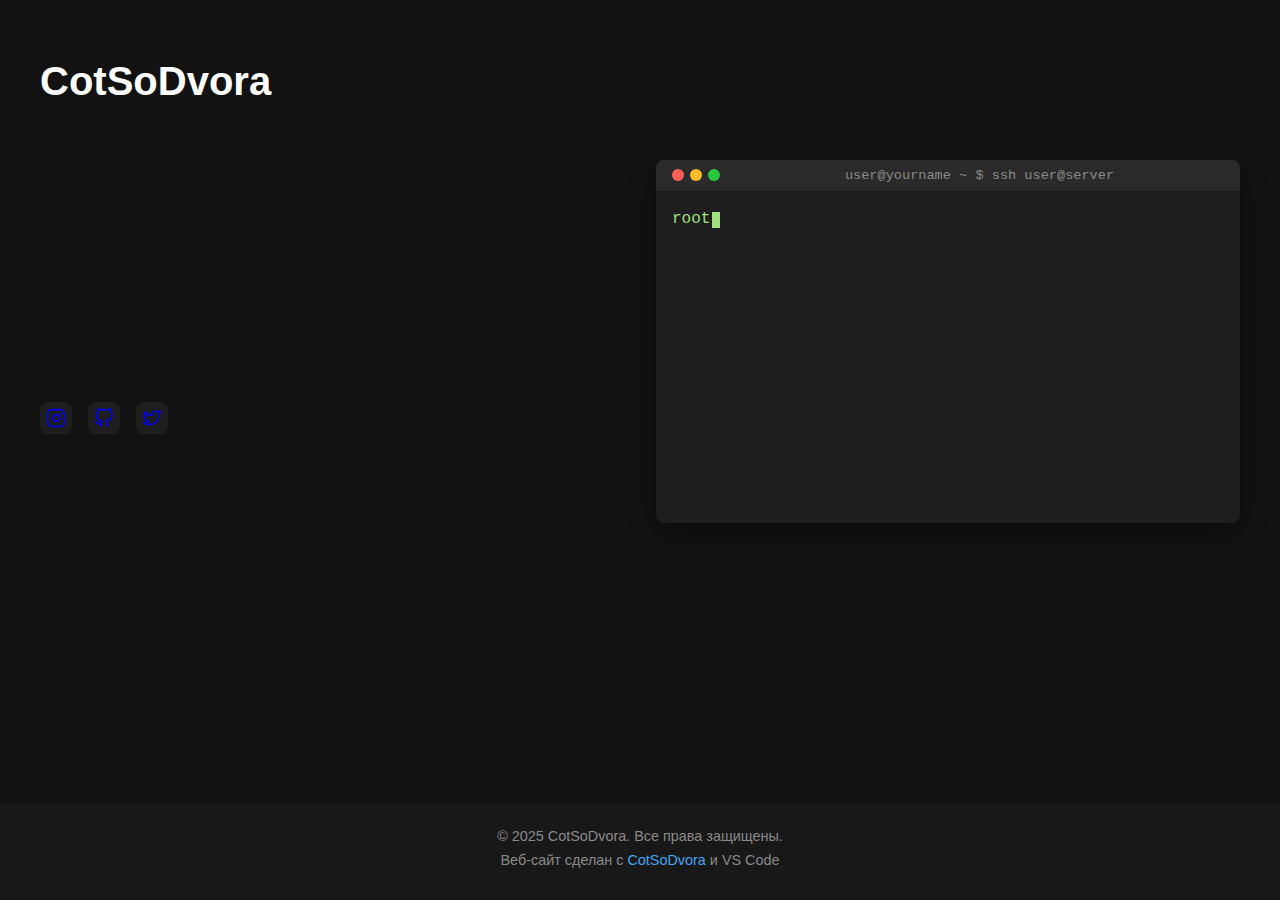
<file: index.html>
<!DOCTYPE html>
<html lang="en">
<head>
    <meta charset="UTF-8">
    <meta name="viewport" content="width=device-width, initial-scale=1.0">
    <title>CotSoDvora</title>
    <style>
        :root {
            --bg-color: #121212;
            --text-color: #ffffff;
            --accent-color: #42a5f5;
            --secondary-bg: #1e1e1e;
        }
        
        body {
            background-color: var(--bg-color);
            color: var(--text-color);
            font-family: 'Segoe UI', Tahoma, Geneva, Verdana, sans-serif;
            margin: 0;
            padding: 0;
            display: flex;
            flex-direction: column;
            min-height: 100vh;
        }
        
        .container {
            max-width: 1200px;
            margin: 0 auto;
            padding: 2rem;
            display: flex;
            flex-direction: column;
            flex: 1;
        }
        
        header {
            margin-bottom: 3rem;
        }
        
        h1 {
            font-size: 2.5rem;
            margin-bottom: 0.5rem;
        }
        
        .content {
            display: grid;
            grid-template-columns: 1fr;
            gap: 2rem;
        }
        
        @media (min-width: 768px) {
            .content {
                grid-template-columns: 1fr 1fr;
            }
        }
        
        .bio {
            line-height: 1.6;
        }
        
        .terminal-container {
            background-color: var(--secondary-bg);
            border-radius: 8px;
            overflow: hidden;
            box-shadow: 0 10px 30px rgba(0, 0, 0, 0.3);
        }
        
        .terminal-header {
            background-color: #2a2a2a;
            padding: 8px 16px;
            display: flex;
            align-items: center;
        }
        
        .terminal-buttons {
            display: flex;
            gap: 6px;
            margin-right: 15px;
        }
        
        .terminal-button {
            width: 12px;
            height: 12px;
            border-radius: 50%;
        }
        
        .terminal-button.red {
            background-color: #ff5f56;
        }
        
        .terminal-button.yellow {
            background-color: #ffbd2e;
        }
        
        .terminal-button.green {
            background-color: #27c93f;
        }
        
        .terminal-title {
            flex-grow: 1;
            color: #8a8a8a;
            font-size: 0.85rem;
            font-family: 'Courier New', monospace;
            text-align: center;
        }
        
        .terminal-content {
            padding: 16px;
            font-family: 'Courier New', monospace;
            min-height: 300px;
            line-height: 1.5;
            color: #a0e080;
        }
        
        .terminal-cursor {
            display: inline-block;
            width: 8px;
            height: 16px;
            background-color: #a0e080;
            animation: blink 1s step-end infinite;
            vertical-align: text-bottom;
            margin-left: 2px;
        }
        
        .command {
            color: #a0e080;
            margin: 0;
        }
        
        .output {
            color: #a0e080;
            margin: 0 0 10px 0;
        }
        
        @keyframes blink {
            0%, 100% { opacity: 1; }
            50% { opacity: 0; }
        }
        
        /* Fade-in animation for content */
        @keyframes fadeIn {
            from { opacity: 0; transform: translateY(10px); }
            to { opacity: 1; transform: translateY(0); }
        }
        
        .fade-in {
            animation: fadeIn 0.3s ease-out forwards;
        }
        
        .social-links {
            display: flex;
            gap: 1rem;
            margin-top: 2rem;
        }
        
        .social-icon {
            width: 32px;
            height: 32px;
            border-radius: 8px;
            background-color: var(--secondary-bg);
            display: flex;
            align-items: center;
            justify-content: center;
            transition: transform 0.2s, background-color 0.2s;
        }
        
        .social-icon:hover {
            transform: scale(1.1);
            background-color: #2a2a2a;
        }
        
        footer {
            text-align: center;
            padding: 1.5rem;
            font-size: 0.9rem;
            color: #8a8a8a;
            background-color: rgba(30, 30, 30, 0.5);
            margin-top: 2rem;
        }
        
        .footer-text {
            margin-bottom: 0.5rem;
        }
        
        .highlight {
            color: var(--accent-color);
        }
        
        .project-section {
            margin-top: 1rem;
        }
        
        .project-title {
            font-size: 1.2rem;
            color: var(--accent-color);
            margin-bottom: 0.5rem;
        }
    </style>
</head>
<body>
    <div class="container">
        <header>
            <h1>CotSoDvora</h1>
        </header>
        
        <div class="content">
            <div class="bio">
                <p>Я простой парень из Украины, увлекаюсь различными вещами, такими как программирование, игры и новые технологии. Мне нравится изучать все новое и интересное.</p>
                
                <div class="project-section">
                    <p class="project-title">CotRP</p>
                    <p>У меня есть проект — CotRP, где ты можешь найти ресурспаки для майнкрафта!</p>
                </div>
                
                <div class="social-links">
                    <a href="#" class="social-icon">
                        <svg xmlns="http://www.w3.org/2000/svg" width="20" height="20" viewBox="0 0 24 24" fill="none" stroke="currentColor" stroke-width="2" stroke-linecap="round" stroke-linejoin="round">
                            <rect x="2" y="2" width="20" height="20" rx="5" ry="5"></rect>
                            <path d="M16 11.37A4 4 0 1 1 12.63 8 4 4 0 0 1 16 11.37z"></path>
                            <line x1="17.5" y1="6.5" x2="17.51" y2="6.5"></line>
                        </svg>
                    </a>
                    <a href="#" class="social-icon">
                        <svg xmlns="http://www.w3.org/2000/svg" width="20" height="20" viewBox="0 0 24 24" fill="none" stroke="currentColor" stroke-width="2" stroke-linecap="round" stroke-linejoin="round">
                            <path d="M9 19c-5 1.5-5-2.5-7-3m14 6v-3.87a3.37 3.37 0 0 0-.94-2.61c3.14-.35 6.44-1.54 6.44-7A5.44 5.44 0 0 0 20 4.77 5.07 5.07 0 0 0 19.91 1S18.73.65 16 2.48a13.38 13.38 0 0 0-7 0C6.27.65 5.09 1 5.09 1A5.07 5.07 0 0 0 5 4.77a5.44 5.44 0 0 0-1.5 3.78c0 5.42 3.3 6.61 6.44 7A3.37 3.37 0 0 0 9 18.13V22"></path>
                        </svg>
                    </a>
                    <a href="#" class="social-icon">
                        <svg xmlns="http://www.w3.org/2000/svg" width="20" height="20" viewBox="0 0 24 24" fill="none" stroke="currentColor" stroke-width="2" stroke-linecap="round" stroke-linejoin="round">
                            <path d="M22 4.01c-1 .49-1.98.689-3 .99-1.121-1.265-2.783-1.335-4.38-.737S11.977 6.323 12 8v1c-3.245.083-6.135-1.395-8-4 0 0-4.182 7.433 4 11-1.872 1.247-3.739 2.088-6 2 3.308 1.803 6.913 2.423 10.034 1.517 3.58-1.04 6.522-3.723 7.651-7.742a13.84 13.84 0 0 0 .497-3.753C20.18 7.773 21.692 5.25 22 4.009z"></path>
                        </svg>
                    </a>
                </div>
            </div>
            
            <div class="terminal-container">
                <div class="terminal-header">
                    <div class="terminal-buttons">
                        <div class="terminal-button red"></div>
                        <div class="terminal-button yellow"></div>
                        <div class="terminal-button green"></div>
                    </div>
                    <div class="terminal-title">user@yourname ~ $ ssh user@server</div>
                </div>
                <div class="terminal-content" id="terminal">
                    <div class="cursor-container">
                        <span id="cursor" class="terminal-cursor"></span>
                    </div>
                </div>
            </div>
        </div>
    </div>
    
    <footer>
        <div class="footer-text">© 2025 CotSoDvora. Все права защищены.</div>
        <div class="footer-text">Веб-сайт сделан с <span class="highlight">CotSoDvora</span> и VS Code</div>
    </footer>

    <script>
        document.addEventListener('DOMContentLoaded', () => {
            const terminal = document.getElementById('terminal');
            const cursor = document.getElementById('cursor');
            
            // Terminal commands and responses
            const conversation = [
                { type: 'command', text: 'root@cotsodvora:~$ whoami' },
                { type: 'output', text: 'CotSoDvora - Full Stack Developer' },
                { type: 'command', text: 'root@cotsodvora:~$ ls skills/' },
                { type: 'output', text: 'javascript.js python.py react.jsx vue.vue node.js' },
                { type: 'command', text: 'root@cotsodvora:~$ I love cat)' },
                { type: 'output', text: 'Email: root@cotsodvora.xyz' },
                { type: 'output', text: 'Location: Minecraft' },
                { type: 'command', text: 'root@cotsodvora:~$' }
            ];
            
            // Initial delay before starting animation
            setTimeout(() => {
                typeConversation(conversation, 0);
            }, 500);
            
            // Function to type out the entire conversation
            function typeConversation(conversation, index) {
                if (index >= conversation.length) return;
                
                const item = conversation[index];
                const element = document.createElement('p');
                element.className = item.type;
                terminal.appendChild(element);
                
                // Move cursor to the new element
                if (cursor.parentNode) {
                    terminal.removeChild(cursor.parentNode);
                }
                element.appendChild(cursor);
                
                // Type the text character by character
                typeText(element, item.text, 0, () => {
                    // When typing is complete, move to the next item
                    let delay = item.type === 'command' ? 300 : 500;
                    setTimeout(() => {
                        typeConversation(conversation, index + 1);
                    }, delay);
                });
            }
            
            // Function to type text with a typewriter effect
            function typeText(element, text, index, callback) {
                if (index >= text.length) {
                    callback();
                    return;
                }
                
                const currentText = text.substring(0, index + 1);
                element.innerHTML = currentText;
                element.appendChild(cursor);
                
                // Random typing speed for more realistic effect
                const randomSpeed = Math.floor(Math.random() * 40) + 30;
                
                setTimeout(() => {
                    typeText(element, text, index + 1, callback);
                }, randomSpeed);
            }
            
            // Add fade-in animation to bio sections
            const bioSections = document.querySelectorAll('.bio p, .project-section');
            bioSections.forEach((section, index) => {
                section.style.opacity = '0';
                setTimeout(() => {
                    section.classList.add('fade-in');
                }, 300 + (index * 200));
            });
        });
    </script>
</body>
</html>
</file>
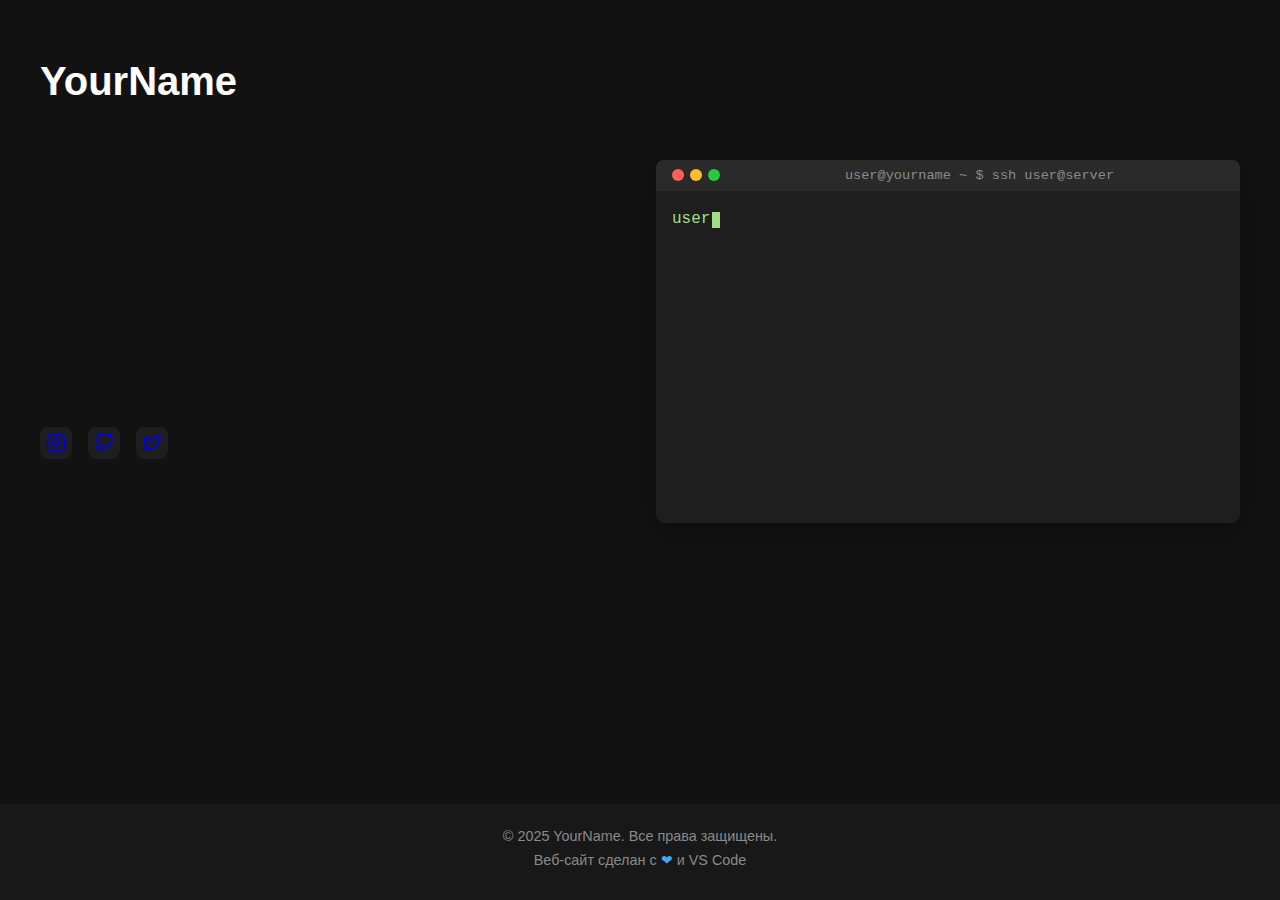
<file: asdasdasd.html>
<!DOCTYPE html>
<html lang="en">
<head>
    <meta charset="UTF-8">
    <meta name="viewport" content="width=device-width, initial-scale=1.0">
    <title>Your Personal Website</title>
    <style>
        :root {
            --bg-color: #121212;
            --text-color: #ffffff;
            --accent-color: #42a5f5;
            --secondary-bg: #1e1e1e;
        }
        
        body {
            background-color: var(--bg-color);
            color: var(--text-color);
            font-family: 'Segoe UI', Tahoma, Geneva, Verdana, sans-serif;
            margin: 0;
            padding: 0;
            display: flex;
            flex-direction: column;
            min-height: 100vh;
        }
        
        .container {
            max-width: 1200px;
            margin: 0 auto;
            padding: 2rem;
            display: flex;
            flex-direction: column;
            flex: 1;
        }
        
        header {
            margin-bottom: 3rem;
        }
        
        h1 {
            font-size: 2.5rem;
            margin-bottom: 0.5rem;
        }
        
        .content {
            display: grid;
            grid-template-columns: 1fr;
            gap: 2rem;
        }
        
        @media (min-width: 768px) {
            .content {
                grid-template-columns: 1fr 1fr;
            }
        }
        
        .bio {
            line-height: 1.6;
        }
        
        .terminal-container {
            background-color: var(--secondary-bg);
            border-radius: 8px;
            overflow: hidden;
            box-shadow: 0 10px 30px rgba(0, 0, 0, 0.3);
        }
        
        .terminal-header {
            background-color: #2a2a2a;
            padding: 8px 16px;
            display: flex;
            align-items: center;
        }
        
        .terminal-buttons {
            display: flex;
            gap: 6px;
            margin-right: 15px;
        }
        
        .terminal-button {
            width: 12px;
            height: 12px;
            border-radius: 50%;
        }
        
        .terminal-button.red {
            background-color: #ff5f56;
        }
        
        .terminal-button.yellow {
            background-color: #ffbd2e;
        }
        
        .terminal-button.green {
            background-color: #27c93f;
        }
        
        .terminal-title {
            flex-grow: 1;
            color: #8a8a8a;
            font-size: 0.85rem;
            font-family: 'Courier New', monospace;
            text-align: center;
        }
        
        .terminal-content {
            padding: 16px;
            font-family: 'Courier New', monospace;
            min-height: 300px;
            line-height: 1.5;
            color: #a0e080;
        }
        
        .terminal-cursor {
            display: inline-block;
            width: 8px;
            height: 16px;
            background-color: #a0e080;
            animation: blink 1s step-end infinite;
            vertical-align: text-bottom;
            margin-left: 2px;
        }
        
        .command {
            color: #a0e080;
            margin: 0;
        }
        
        .output {
            color: #a0e080;
            margin: 0 0 10px 0;
        }
        
        @keyframes blink {
            0%, 100% { opacity: 1; }
            50% { opacity: 0; }
        }
        
        /* Fade-in animation for content */
        @keyframes fadeIn {
            from { opacity: 0; transform: translateY(10px); }
            to { opacity: 1; transform: translateY(0); }
        }
        
        .fade-in {
            animation: fadeIn 0.3s ease-out forwards;
        }
        
        .social-links {
            display: flex;
            gap: 1rem;
            margin-top: 2rem;
        }
        
        .social-icon {
            width: 32px;
            height: 32px;
            border-radius: 8px;
            background-color: var(--secondary-bg);
            display: flex;
            align-items: center;
            justify-content: center;
            transition: transform 0.2s, background-color 0.2s;
        }
        
        .social-icon:hover {
            transform: scale(1.1);
            background-color: #2a2a2a;
        }
        
        footer {
            text-align: center;
            padding: 1.5rem;
            font-size: 0.9rem;
            color: #8a8a8a;
            background-color: rgba(30, 30, 30, 0.5);
            margin-top: 2rem;
        }
        
        .footer-text {
            margin-bottom: 0.5rem;
        }
        
        .highlight {
            color: var(--accent-color);
        }
        
        .project-section {
            margin-top: 1rem;
        }
        
        .project-title {
            font-size: 1.2rem;
            color: var(--accent-color);
            margin-bottom: 0.5rem;
        }
    </style>
</head>
<body>
    <div class="container">
        <header>
            <h1>YourName</h1>
        </header>
        
        <div class="content">
            <div class="bio">
                <p>Я простой парень из России, увлекаюсь различными вещами, такими как программирование, игры и новые технологии. Мне нравится изучать все новое и интересное.</p>
                
                <div class="project-section">
                    <p class="project-title">CodeWave</p>
                    <p>У меня есть проект — CodeWave, универсальный инструмент для веб-разработчиков. Этот инструмент поможет вам улучшить взаимодействие с пользователями и автоматизировать различные процессы.</p>
                </div>
                
                <div class="social-links">
                    <a href="#" class="social-icon">
                        <svg xmlns="http://www.w3.org/2000/svg" width="20" height="20" viewBox="0 0 24 24" fill="none" stroke="currentColor" stroke-width="2" stroke-linecap="round" stroke-linejoin="round">
                            <rect x="2" y="2" width="20" height="20" rx="5" ry="5"></rect>
                            <path d="M16 11.37A4 4 0 1 1 12.63 8 4 4 0 0 1 16 11.37z"></path>
                            <line x1="17.5" y1="6.5" x2="17.51" y2="6.5"></line>
                        </svg>
                    </a>
                    <a href="#" class="social-icon">
                        <svg xmlns="http://www.w3.org/2000/svg" width="20" height="20" viewBox="0 0 24 24" fill="none" stroke="currentColor" stroke-width="2" stroke-linecap="round" stroke-linejoin="round">
                            <path d="M9 19c-5 1.5-5-2.5-7-3m14 6v-3.87a3.37 3.37 0 0 0-.94-2.61c3.14-.35 6.44-1.54 6.44-7A5.44 5.44 0 0 0 20 4.77 5.07 5.07 0 0 0 19.91 1S18.73.65 16 2.48a13.38 13.38 0 0 0-7 0C6.27.65 5.09 1 5.09 1A5.07 5.07 0 0 0 5 4.77a5.44 5.44 0 0 0-1.5 3.78c0 5.42 3.3 6.61 6.44 7A3.37 3.37 0 0 0 9 18.13V22"></path>
                        </svg>
                    </a>
                    <a href="#" class="social-icon">
                        <svg xmlns="http://www.w3.org/2000/svg" width="20" height="20" viewBox="0 0 24 24" fill="none" stroke="currentColor" stroke-width="2" stroke-linecap="round" stroke-linejoin="round">
                            <path d="M22 4.01c-1 .49-1.98.689-3 .99-1.121-1.265-2.783-1.335-4.38-.737S11.977 6.323 12 8v1c-3.245.083-6.135-1.395-8-4 0 0-4.182 7.433 4 11-1.872 1.247-3.739 2.088-6 2 3.308 1.803 6.913 2.423 10.034 1.517 3.58-1.04 6.522-3.723 7.651-7.742a13.84 13.84 0 0 0 .497-3.753C20.18 7.773 21.692 5.25 22 4.009z"></path>
                        </svg>
                    </a>
                </div>
            </div>
            
            <div class="terminal-container">
                <div class="terminal-header">
                    <div class="terminal-buttons">
                        <div class="terminal-button red"></div>
                        <div class="terminal-button yellow"></div>
                        <div class="terminal-button green"></div>
                    </div>
                    <div class="terminal-title">user@yourname ~ $ ssh user@server</div>
                </div>
                <div class="terminal-content" id="terminal">
                    <div class="cursor-container">
                        <span id="cursor" class="terminal-cursor"></span>
                    </div>
                </div>
            </div>
        </div>
    </div>
    
    <footer>
        <div class="footer-text">© 2025 YourName. Все права защищены.</div>
        <div class="footer-text">Веб-сайт сделан с <span class="highlight">❤</span> и VS Code</div>
    </footer>

    <script>
        document.addEventListener('DOMContentLoaded', () => {
            const terminal = document.getElementById('terminal');
            const cursor = document.getElementById('cursor');
            
            // Terminal commands and responses
            const conversation = [
                { type: 'command', text: 'user@server:~$ whoami' },
                { type: 'output', text: 'YourName - Full Stack Developer' },
                { type: 'command', text: 'user@server:~$ ls skills/' },
                { type: 'output', text: 'javascript.js python.py react.jsx vue.vue node.js' },
                { type: 'command', text: 'user@server:~$ cat contact_info.txt' },
                { type: 'output', text: 'Email: your.email@example.com' },
                { type: 'output', text: 'Location: Your City, Country' },
                { type: 'command', text: 'user@server:~$' }
            ];
            
            // Initial delay before starting animation
            setTimeout(() => {
                typeConversation(conversation, 0);
            }, 500);
            
            // Function to type out the entire conversation
            function typeConversation(conversation, index) {
                if (index >= conversation.length) return;
                
                const item = conversation[index];
                const element = document.createElement('p');
                element.className = item.type;
                terminal.appendChild(element);
                
                // Move cursor to the new element
                if (cursor.parentNode) {
                    terminal.removeChild(cursor.parentNode);
                }
                element.appendChild(cursor);
                
                // Type the text character by character
                typeText(element, item.text, 0, () => {
                    // When typing is complete, move to the next item
                    let delay = item.type === 'command' ? 300 : 500;
                    setTimeout(() => {
                        typeConversation(conversation, index + 1);
                    }, delay);
                });
            }
            
            // Function to type text with a typewriter effect
            function typeText(element, text, index, callback) {
                if (index >= text.length) {
                    callback();
                    return;
                }
                
                const currentText = text.substring(0, index + 1);
                element.innerHTML = currentText;
                element.appendChild(cursor);
                
                // Random typing speed for more realistic effect
                const randomSpeed = Math.floor(Math.random() * 40) + 30;
                
                setTimeout(() => {
                    typeText(element, text, index + 1, callback);
                }, randomSpeed);
            }
            
            // Add fade-in animation to bio sections
            const bioSections = document.querySelectorAll('.bio p, .project-section');
            bioSections.forEach((section, index) => {
                section.style.opacity = '0';
                setTimeout(() => {
                    section.classList.add('fade-in');
                }, 300 + (index * 200));
            });
        });
    </script>
</body>
</html>
</file>
